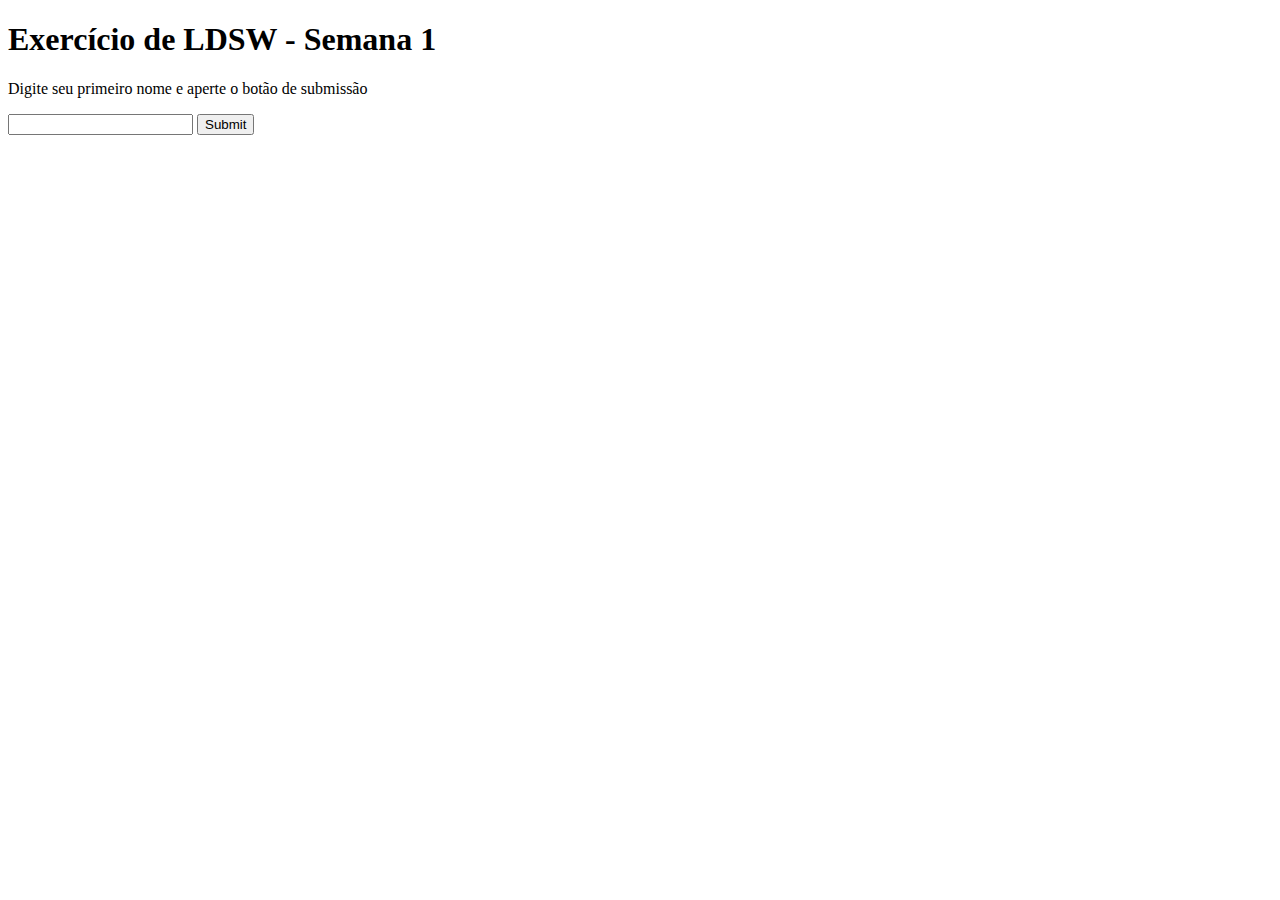
<file: Semana1/src/main/webapp/index.html>
<!DOCTYPE html>
<html>
    <head>
        <title>Start Page</title>
        <meta http-equiv="Content-Type" content="text/html; charset=UTF-8">
    </head>
    <body>
        <h1>Exercício de LDSW - Semana 1</h1>
        <p>Digite seu primeiro nome e aperte o botão de submissão</p>
        <form method="POST" action="./ServletAula1">
            <input name="firstname" type="text"/>
            <button type="submit" onclick="">Submit</button>
        </form>
    </body>
</html>
</file>
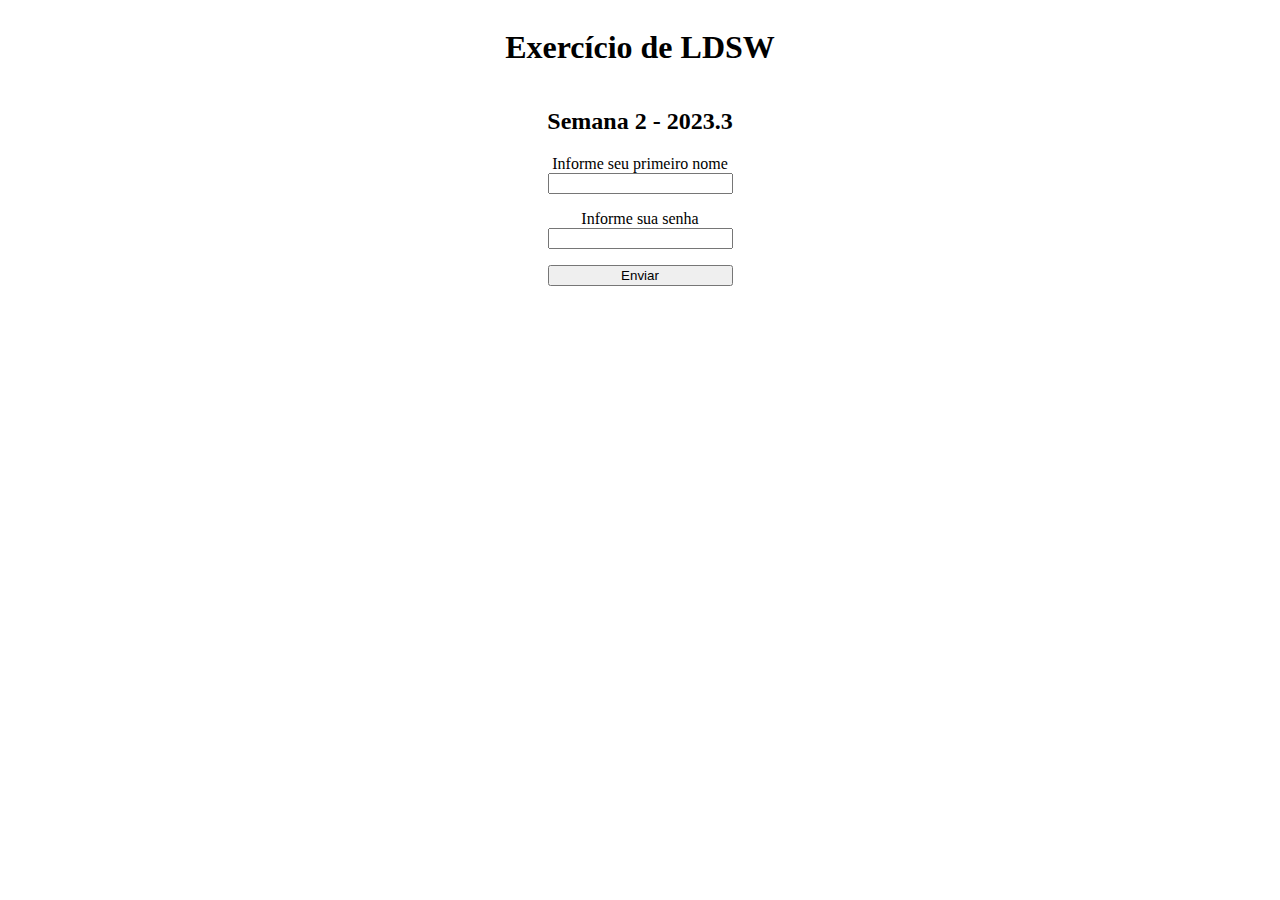
<file: Semana2/src/main/webapp/index.html>
<!DOCTYPE html>
<html>
    <head>
        <title>Start Page</title>
        <meta http-equiv="Content-Type" content="text/html; charset=UTF-8">
        <style>
            .container {
                display: flex;
                justify-content: center;
                align-items: center;
                flex-direction: column;
                width: 100%
            }
            .form {
                display: flex;
                flex-direction: column;
                gap: 16px;
            }
        </style>
    </head>
    <body>
        <article class="container">
            <h1>Exercício de LDSW</h1>
            <h2>Semana 2 - 2023.3</h2>
            <form class="form" method="post" action="./Semana2Servlet">
                <section class="container">
                    <label>Informe seu primeiro nome</label>
                    <input name="usuario" type="text"/>
                </section>
                <section class="container">
                    <label>Informe sua senha</label>
                    <input name="senha" type="password"/>
                </section>
                <button type="submit">Enviar</button>
            </form>
        </article>
    </body>
</html>
</file>
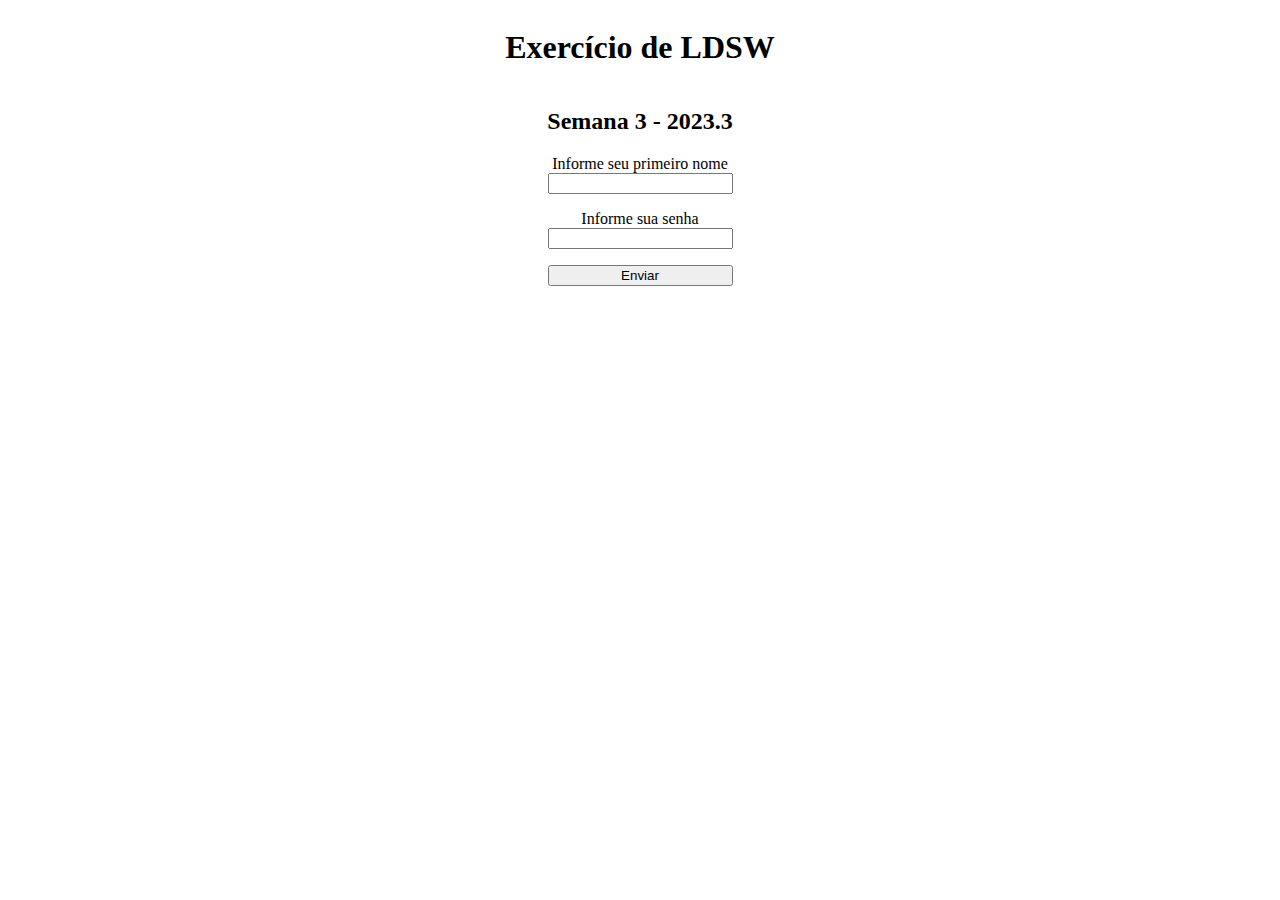
<file: Semana3/src/main/webapp/index.html>
<!DOCTYPE html>
<html>
  <head>
    <title>Start Page</title>
    <meta http-equiv="Content-Type" content="text/html; charset=UTF-8" />
    <style>
      .container {
        display: flex;
        justify-content: center;
        align-items: center;
        flex-direction: column;
        width: 100%;
      }
      .form {
        display: flex;
        flex-direction: column;
        gap: 16px;
      }
    </style>
  </head>
  <body>
    <article class="container">
      <h1>Exercício de LDSW</h1>
      <h2>Semana 3 - 2023.3</h2>
      <form class="form" method="post" action="./Menu">
        <section class="container">
          <label>Informe seu primeiro nome</label>
          <input name="usuario" type="text" />
        </section>
        <section class="container">
          <label>Informe sua senha</label>
          <input name="senha" type="password" />
        </section>
        <button type="submit">Enviar</button>
      </form>
    </article>
  </body>
</html>
</file>
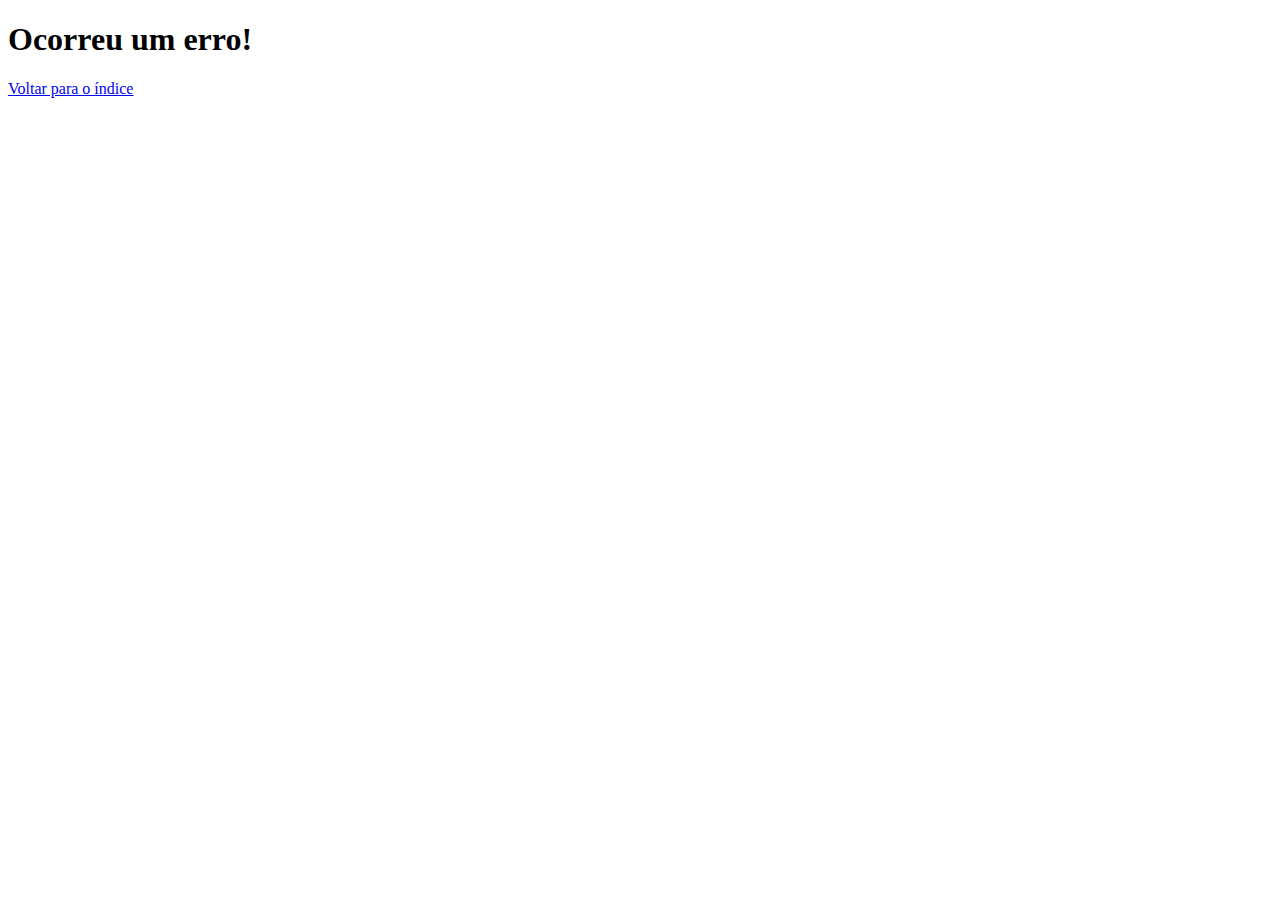
<file: Semana4/src/main/webapp/erro.html>
<!DOCTYPE html>
<!--
Click nbfs://nbhost/SystemFileSystem/Templates/Licenses/license-default.txt to change this license
Click nbfs://nbhost/SystemFileSystem/Templates/JSP_Servlet/Html.html to edit this template
-->
<html>
    <head>
        <title>ERRO</title>
        <meta charset="UTF-8">
        <meta name="viewport" content="width=device-width, initial-scale=1.0">
    </head>
    <body>
        <h1>Ocorreu um erro!</h1>
        <a href="./index.jsp">Voltar para o índice</a>
    </body>
</html>
</file>
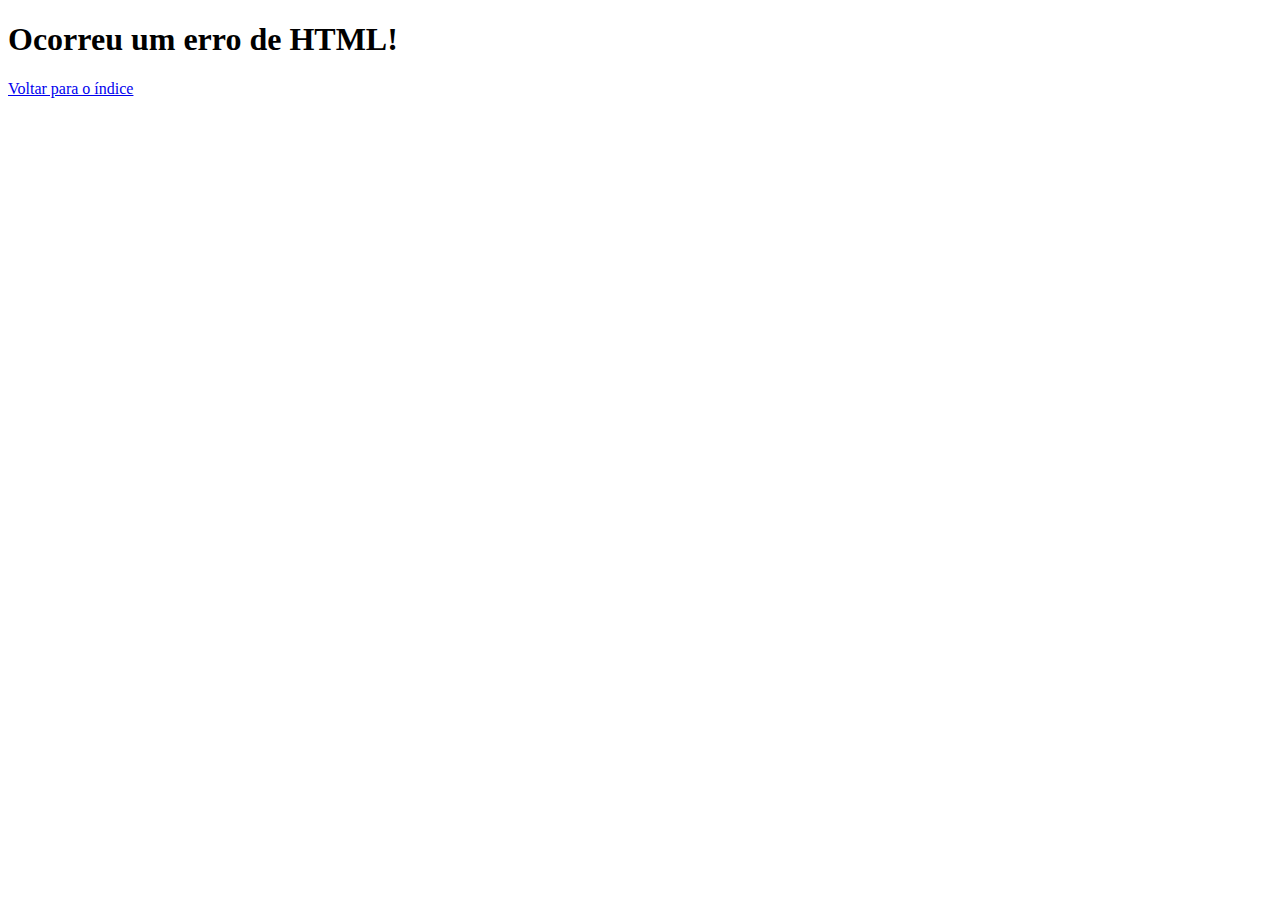
<file: Semana4/src/main/webapp/erroHtml.html>
<!DOCTYPE html>
<!--
Click nbfs://nbhost/SystemFileSystem/Templates/Licenses/license-default.txt to change this license
Click nbfs://nbhost/SystemFileSystem/Templates/JSP_Servlet/Html.html to edit this template
-->
<html>
    <head>
        <title>ERRO</title>
        <meta charset="UTF-8">
        <meta name="viewport" content="width=device-width, initial-scale=1.0">
    </head>
    <body>
        <h1>Ocorreu um erro de HTML!</h1>
        <a href="./index.jsp">Voltar para o índice</a>
    </body>
</html>
</file>
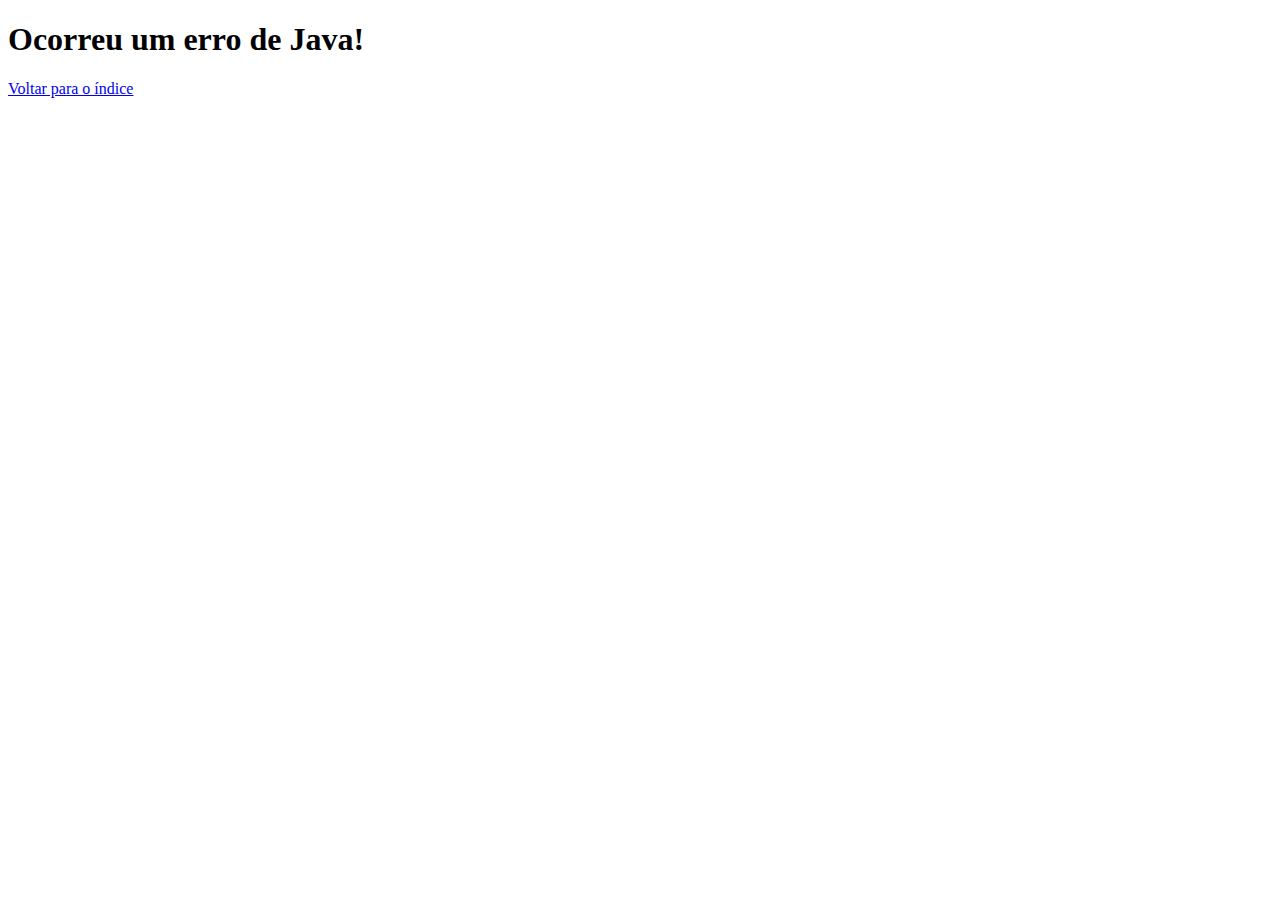
<file: Semana4/src/main/webapp/erroJava.html>
<!DOCTYPE html>
<!--
Click nbfs://nbhost/SystemFileSystem/Templates/Licenses/license-default.txt to change this license
Click nbfs://nbhost/SystemFileSystem/Templates/JSP_Servlet/Html.html to edit this template
-->
<html>
    <head>
        <title>ERRO</title>
        <meta charset="UTF-8">
        <meta name="viewport" content="width=device-width, initial-scale=1.0">
    </head>
    <body>
        <h1>Ocorreu um erro de Java!</h1>
        <a href="./index.jsp">Voltar para o índice</a>
    </body>
</html>
</file>
